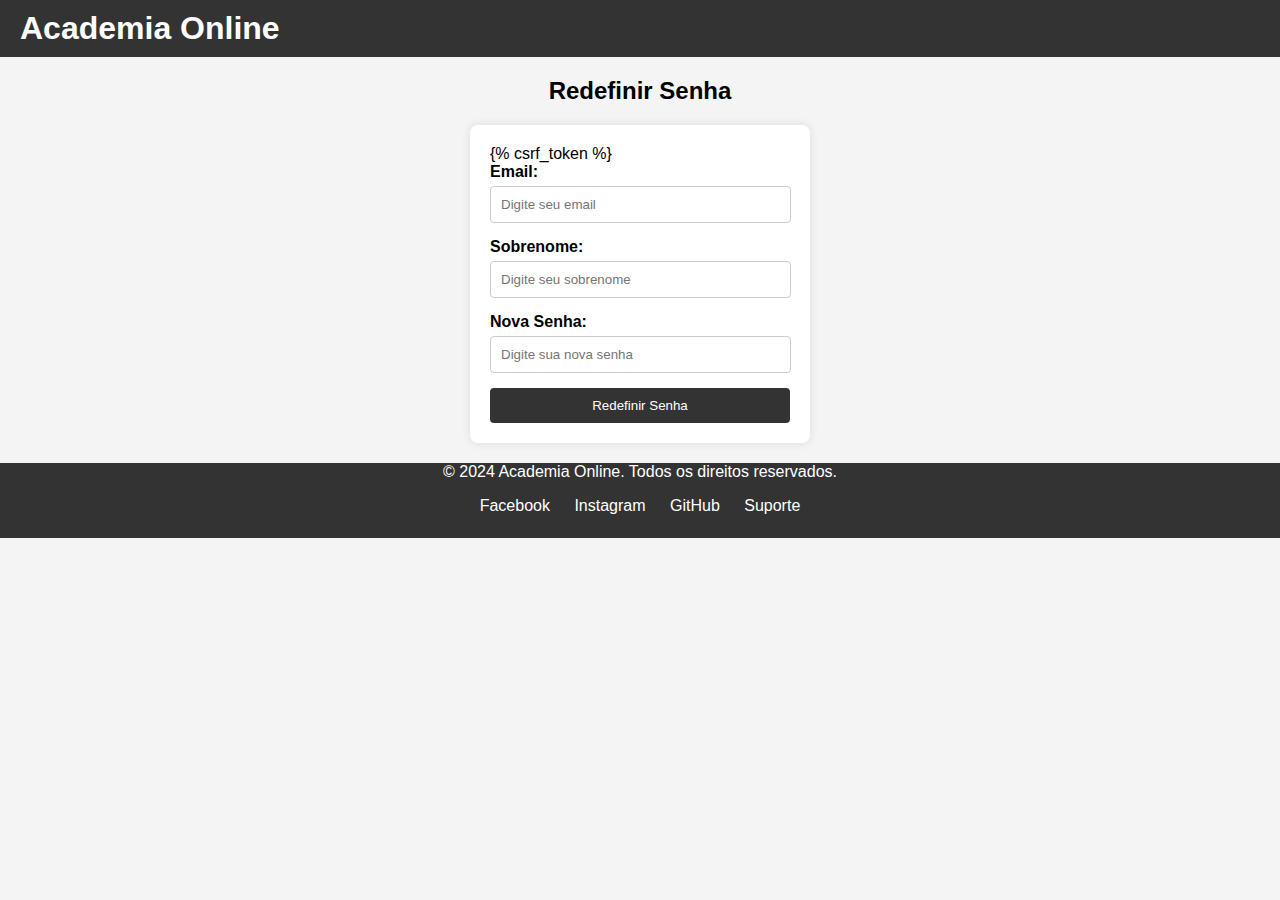
<file: app/templates/password_reset_form.html>
<!DOCTYPE html>
<html lang="pt-br">
<head>
    <meta charset="UTF-8">
    <meta name="viewport" content="width=device-width, initial-scale=1.0">
    <link rel="stylesheet" href="../static/styles.css">
    <style>
        h2 {
    text-align: center;
    margin-top: 20px;
}

form {
    width: 300px;
    margin: 0 auto;
    padding: 20px;
    background-color: #fff;
    border-radius: 8px;
    box-shadow: 0 0 10px rgba(0, 0, 0, 0.1);
}

form div {
    margin-bottom: 15px;
}

label {
    display: block;
    font-weight: bold;
    margin-bottom: 5px;
}

input[type="email"],
input[type="text"],
input[type="password"] {
    width: 93%;
    padding: 10px;
    border: 1px solid #ccc;
    border-radius: 4px;
}

button[type="submit"] {
    width: 100%;
    padding: 10px;
    background-color: #333;
    color: #fff;
    border: none;
    border-radius: 4px;
    cursor: pointer;
}

button[type="submit"]:hover {
    background-color: #555;
}
    </style>
    <title>Redefinir Senha</title>
</head>
<body>
    <header>
        <div class="logo">
            <h1><a href="/">Academia Online</a></h1>
        </div>
    </header>
    <h2>Redefinir Senha</h2>
    <form method="POST">
        {% csrf_token %}
        <div>
            <label for="email">Email:</label>
            <input type="email" name="email" id="email" placeholder="Digite seu email" required>
        </div>
        <div>
            <label for="sobrenome">Sobrenome:</label>
            <input type="text" name="sobrenome" id="sobrenome" placeholder="Digite seu sobrenome" required>
        </div>
        <div>
            <label for="nova_senha">Nova Senha:</label>
            <input type="password" name="nova_senha" id="nova_senha" placeholder="Digite sua nova senha" required>
        </div>
        <button type="submit">Redefinir Senha</button>
    </form>
    <footer>
        <p>&copy; 2024 Academia Online. Todos os direitos reservados.</p>
        <div class="social-links">
            <a href="https://www.facebook.com/aluno.bruno.50/about">Facebook</a>
            <a href="https://www.instagram.com/bruno_cfuentes/">Instagram</a>
            <a href="https://github.com/Bruno-Fuentes/AcademiaOnline.git">GitHub</a>
            <a href=" https://wa.me/35991701487">Suporte</a>
        </div>
    </footer>
</body>
</html>
</file>
<file: app/static/styles.css>
/* PADRAO */
body {
    font-family: Arial, sans-serif;
    margin: auto;
    padding: 0;
    background-color: #f4f4f4;
    position: relative;
    min-height: 100%;
}

main{
    height: 100%;
    margin-bottom: 60px;
}

header {
    background-color: #333;
    color: #fff;
    padding: 10px 20px;
    display: flex;
    justify-content: space-between;
    align-items: center;
}

.logo h1 {
    margin: 0;
}

nav ul {
    list-style-type: none;
    margin: 0;
    padding: 0;
    display: flex;
}

nav ul li {
    margin: 0 10px;
}

nav ul li a {
    color: #fff;
    text-decoration: none;
    padding: 8px 16px;
    transition: background-color 0.3s;
}

nav ul li a:hover {
    background-color: #555;
}

.btn-treinar {
    background-color: #28a745;
    border-radius: 5px;
}

.btn-treinar:hover {
    background-color: #218838;
}

.banner {
    background: url('banner.jpg') no-repeat center center/cover;
    color: rgb(68, 68, 68);
    text-align: center;
    padding: 100px 20px;
}

.banner h2 {
    font-size: 3em;
    margin: 0;
}

.section {
    padding: 40px 20px;
    background-color: #fff;
    margin: 20px 0;
    border-radius: 30px;
    box-shadow: 0px 5px 7px 0px rgba(0, 0, 0, 0.7);
    width: 300px;
}

.section>figure>img {
    height: 200px;
    width: 100%;
    border-radius: 0px 0px 30px 30px;
}

figure {
    margin: 0px -20px -45px -20px;
    border-radius: 30px;
}

footer{
    background-color: #333;
    color: #fff;
    text-align: center;
    margin-top: 20px;
    position: relative;
    width: 100%;
    height: 75px;
    bottom: 0;
}

.social-links a {
    color: #fff;
    margin: 0 10px;
    text-decoration: none;
}

#container {
    display: flex;
    justify-content: space-evenly;
    padding-bottom: 75px;
}

h1 a {
    color: white !important;
    text-decoration: none !important;
}

h1 a:hover {
    color: white;
    text-decoration: none;
}

/* TABELA */

table.fichatreino {
    border-collapse: collapse;
    margin-bottom: 20px;
    border-radius: 8px;
    margin-top: 20px;
}

table.fichatreino th {
    background-color: #4CAF50;
    color: white;
    padding: 10px;
    text-align: left;
    font-size: 18px;
}

table.fichatreino td {
    display: block;
    padding: 8px;
    border: 1px solid #ddd;
    text-align: left;
    font-size: 16px;
}

table.fichatreino tbody tr:nth-child(even) {
    background-color: #f2f2f2;
}

table.fichatreino td {
    padding: 12px;
}

.container {
    display: flex;
    justify-content: space-evenly;
}


/* STARS */
.stars {
    color: gold;
}

.stars .fa-star,
.stars .fa-star-o {
    font-size: 20px;
    margin-right: 2px;
}

li {
    margin-top: 30px;
}

li em {
    margin-top: 20px;
}


/* MODAL */
.modal {
    display: none;
    position: fixed;
    z-index: 1;
    left: 0;
    top: 0;
    width: 100%;
    height: 100%;
    overflow: auto;
    background-color: rgba(0, 0, 0, 0.4);
}

.modal-content {
    background-color: #fefefe;
    margin: 15% auto;
    padding: 20px;
    border: 1px solid #888;
    width: 30%;
    text-align: center;
}

.modal-content button {
    margin: 10px;
    padding: 10px 20px;
    cursor: pointer;
}

.modal-content #confirmDelete {
    background-color: #d9534f;
    color: white;
}

.modal-content #cancelDelete {
    background-color: #5bc0de;
    color: white;
}

ul.errorlist {
    display: none;
}

.interacoes{
    margin-bottom: 10px;
}


/* SCROLLBAR */
::-webkit-scrollbar {
    width: 6px;
  }
  ::-webkit-scrollbar-thumb {
    background: #333;
    border-radius: 3px;
  }
  ::-webkit-scrollbar-track {
    background: transparent;
  }


/* LOGIN */
.login-container {
    display: flex;
    justify-content: center;
    align-items: center;
    height: 70vh;
}

.login-box {
    background-color: #fff;
    border: 1px solid #ccc;
    border-radius: 8px;
    padding: 20px;
    width: 300px;
    box-shadow: 0 0 10px rgba(0, 0, 0, 0.1);
}

.login-box h2 {
    text-align: center;
    margin-bottom: 20px;
    font-size: 22px;
}

.login-box label {
    display: block;
    margin-bottom: 5px;
    font-weight: bold;
}

.login-box input[type="email"], .login-box input[type="password"], .login-box input[type="text"] {
    width: 93%;
    padding: 10px;
    margin-bottom: 15px;
    border: 1px solid #ccc;
    border-radius: 4px;
    font-size: 14px;
}

.login-box input[type="submit"], .login-box button {
    width: 100%;
    padding: 10px;
    background-color: #333;
    color: #fff;
    border: none;
    border-radius: 4px;
    font-size: 14px;
    cursor: pointer;
    margin-top: 5px;
}

.login-box input[type="submit"]:hover, .login-box button:hover {
    background-color: #444;
}

.login-box a {
    display: block;
    text-align: center;
    margin-top: 10px;
    color: #333;
    text-decoration: none;
}

.login-box a:hover {
    color: #000;
}


/* CADASTRO */
.cadastro-container {
    display: flex;
    justify-content: center;
    align-items: center;
    padding: 15px;
}

.cadastro-box {
    background-color: #ffffff;
    border-radius: 10px;
    padding: 0px 40px 20px 40px;
    box-shadow: 0 0 20px rgba(0, 0, 0, 0.1);
}


.cadastro-form {
    display: flex;
    flex-direction: column;
    justify-content: space-between;
    gap: 20px;
}

fieldset {
    border: 1px solid #ccc;
    border-radius: 10px;
    padding: 20px;
    width: 48%;
}

legend {
    font-weight: bold;
    padding: 0 10px;
    font-size: 16px;
    color: #333;
}

.cadastro-form label {
    font-weight: bold;
    color: #333;
    display: block;
    margin-top: 10px;
}

.cadastro-form input,
.cadastro-form select {
    padding: 10px;
    border: 1px solid #ccc;
    border-radius: 5px;
    font-size: 15px;
    width: 100%;
    box-sizing: border-box;
}

.button-container {
    display: flex;
    flex-direction: column;
    justify-content: space-between;
    align-items: center;
}

.cadastro-box button {
    padding: 10px;
    background-color: #333;
    color: #fff;
    border: none;
    border-radius: 4px;
    font-size: 14px;
    cursor: pointer;
    width: 94%;
}

.cadastro-box button:hover {
    background-color: #444;
}

.cadastro-box .login-btn {
    background-color: #555;
    margin-top: 10px;
}

.cadastro-box .login-btn:hover {
    background-color: #666;
}

.topo{
    display: flex;
    justify-content: space-evenly;
}

.fieldset-grande{
    display: flex;
    flex-direction: row;
}

.dentro{
    border: 0;
}

.direita{
    width: 300px;
}

/* PERFIL */
.container-perfil {
    width: 100%;
    height: 80vh;
    background-color: #f4f4f4;
    display: flex;
    justify-content: center;
    align-items: center;
    margin-top: 80px;
}

.card {
    width: 540px;
    background-color: #fff;
    border-radius: 16px;
    display: flex;
    flex-direction: column;
    box-shadow: rgba(100, 100, 111, 0.2) 0px 7px 29px 0px;
    height: 500px;
}

.profile-img {
    width: 120px;
    border-radius: 50%;
    border: #34d256 5px solid;
    box-shadow: rgba(0, 0, 0, 0.24) 0px 3px 8px;
    transform: translateY(-65px);
    align-self: center;
}

.container-perfil h1 {
    text-align: center;
    color: #333;
    margin-bottom: 20px;
}

.container-perfil p {
    font-size: 18px;
    margin-bottom: 10px;
    transform: translateY(-65px);
    
}

.container-perfil p strong {
    font-weight: bold;
}

.textos{
    align-self: center;
}

.modal {
    display: none;
    position: fixed;
    z-index: 1000;
    left: 0;
    top: 0;
    width: 100%;
    height: 100%;
    background-color: rgba(0, 0, 0, 0.5);
}

.modal-content {
    background-color: #fff;
    margin: 10% auto;
    padding: 20px;
    border-radius: 10px;
    width: 50%;
}

.close-btn {
    float: right;
    font-size: 20px;
    cursor: pointer;
}

#editar-btn, #editar-btn2, #deletar-btn{
    background-color: #333;
    color: #fff;
    border: none;
    border-radius: 4px;
    font-size: 14px;
    cursor: pointer;
    padding: 10px;
    align-self: center;
    width: 85%;
}

#editar-btn, #deletar-btn{
    margin-top: -20px;
}

#editar-btn:hover, #editar-btn2:hover, #deletar-btn:hover{
    background-color: #444;
}

/* Treinos Prontos */
.table-container {
    display: flex;
    flex-direction: row;
    flex-wrap: wrap;
    gap: 20px;
    justify-content: space-around;
    margin: 20px;
}

.fichatreino {
    border-collapse: collapse;
    width: 300px;
    margin: 10px;
    background-color: #f9f9f9;
    border-radius: 8px;
    overflow: hidden;
    box-shadow: 0 4px 8px rgba(0, 0, 0, 0.1);
}

.fichatreino thead th {
    background-color: #4CAF50;
    color: white;
    padding: 12px;
    text-align: center;
    font-size: 1.2rem;
}

.fichatreino tbody tr {
    border-bottom: 1px solid #ddd;
}

.fichatreino tbody tr:last-child {
    border-bottom: none;
}

.fichatreino tbody td {
    padding: 12px;
    text-align: left;
    font-size: 1rem;
    color: #333;
}

.fichatreino tbody tr:hover {
    background-color: #f1f1f1;
}
</file>
